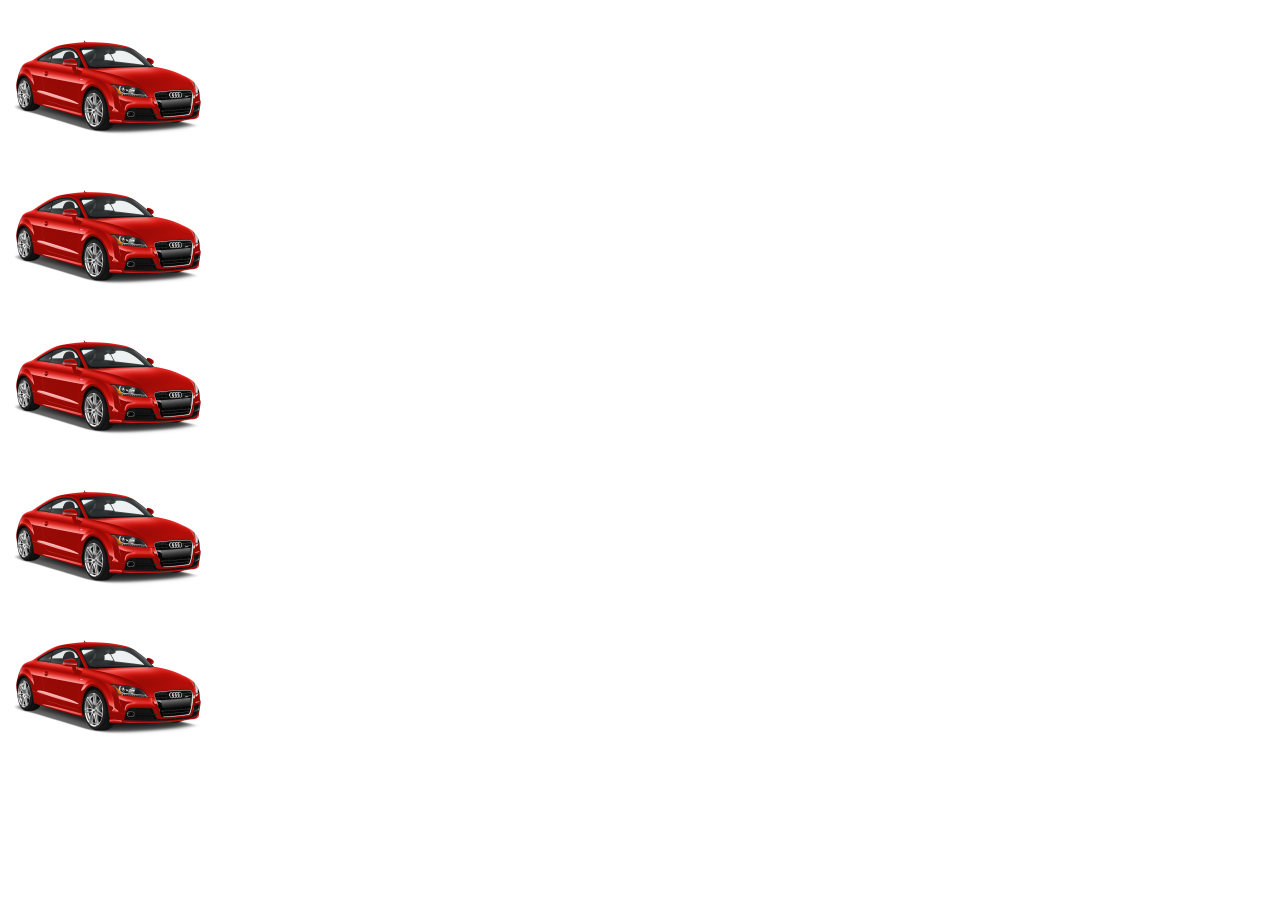
<file: anime.html>
<!DOCTYPE html>
<html lang="en">
<head>
    <meta charset="UTF-8">
    <meta name="viewport" content="width=device-width, initial-scale=1.0">
    <title>Document</title>
    <style>
        div{
            width: 200px;
            height: 150px;
            position: relative;
            animation: moving 3s infinite;
        }
        #div1{
            animation-timing-function: linear;
        }
        #div2{
            animation-timing-function: ease;
        }
        #div3{
            animation-timing-function: ease-in;
        }
        #div4{
            animation-timing-function: ease-out;
        }
        #div5{
            animation-timing-function: ease-in-out;
        }
        @keyframes moving{
            from{left: 0px;}
            to{
                left: 1000px;
            }
        }
    </style>
</head>
<body>
    <div id="div1"><img src="car-png-large-images-5.png" alt=""></div>
    <div id="div2"><img src="car-png-large-images-5.png" alt=""></div>
    <div id="div3"><img src="car-png-large-images-5.png" alt=""></div>
    <div id="div4"><img src="car-png-large-images-5.png" alt=""></div>
    <div id="div5"><img src="car-png-large-images-5.png" alt=""></div>
</body>
</html>
</file>
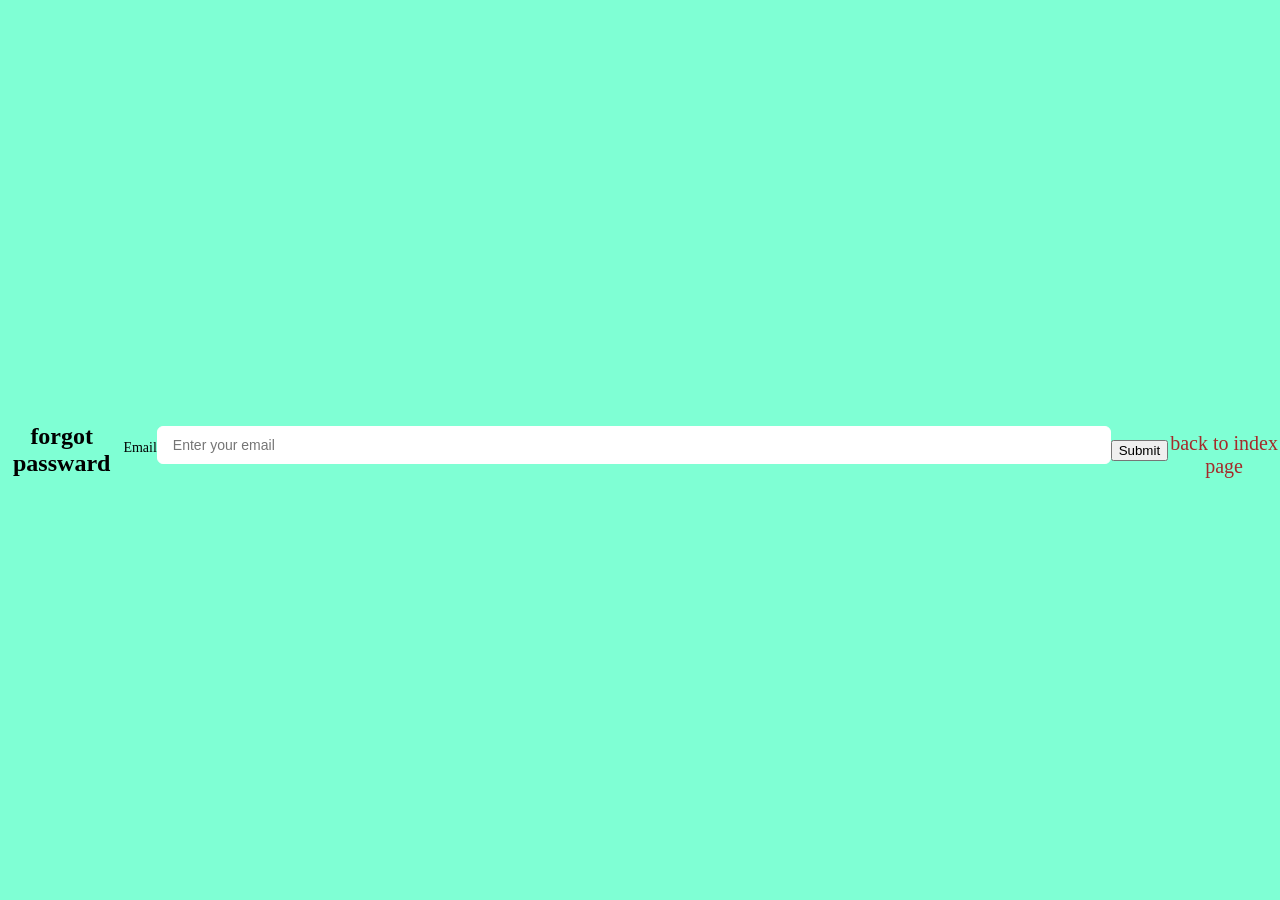
<file: frg.html>
<!DOCTYPE html>
<html lang="en">
<head>
    <meta charset="UTF-8">
    <meta name="viewport" content="width=device-width, initial-scale=1.0">
    <title>forgot page</title>
    <style>
        body{
            font-family: 'Times New Roman', Times, serif;
            margin: 0;
            padding: 0;
            background: aquamarine;
            display: flex;
            justify-content: center;
            align-items: center;
            height: 100vh;
        }
        #hee{
            text-align: center;
            margin-bottom: 20px;
        }
        h2{
            text-align: center;
            margin-bottom: 20px;
        }
        form{
            width: 100px;
            max-width: 400px;
            padding: 20px;
            border-radius: 12px;
            background-color: blue;
            box-shadow: 0 8px 16px rgb(218, 142, 142);
        }
        label{
            font-size: 14px;
            margin-bottom: 5px;
            display: block;
        }
        input{
            width: calc(100% - 40px);
            padding: 10px 15px;
            margin-top: 5px;
            margin-bottom: 15px;
            border: 1px solid white;
            border-radius: 6px;
            font-size: 14px;

        }
        .b{
            text-align: center;
            margin-top: 10px;
        }
        .b a{
            color: brown;
            text-decoration:dotted;
            font-size: 20px;
            
        }
        .b a:hover{
            text-decoration: underline;
            color: black;
        }
        
    </style>
</head>

<body>
 <h2>forgot passward</h2>
    <br>
    <label for="">Email</label>
    <input type="text" placeholder="Enter your email" id="em"><br>

    <button type="submit">Submit</button><br>
    
    <div class="b">
        <a href="/index.html">back to index page</a>
    </div>

</body>
</html>
</file>
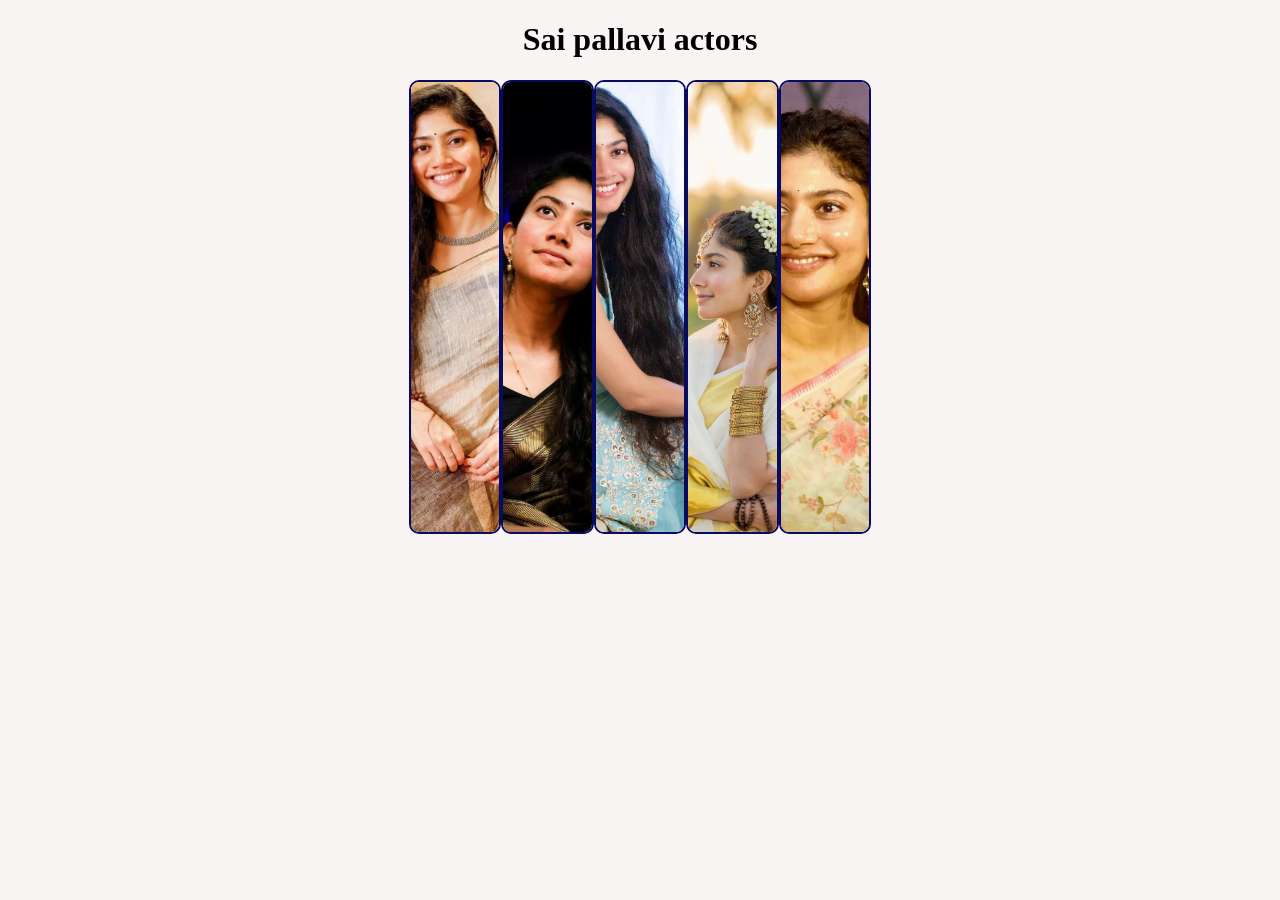
<file: slidshow.html>
<!DOCTYPE html>
<html lang="en">
<head>
    <meta charset="UTF-8">
    <meta name="viewport" content="width=device-width, initial-scale=1.0">
    <title>Animations</title>
    <style>
        .container{
            width: 70%;
            height: 450px;
            display: flex;
            justify-content: center;
          
        }
        body{
            background-color: rgba(228, 204, 204, 0.205);
        }
        .container img{
            width: 10%;
            height: 100%;
            object-fit: cover;
            border-radius: 10px;
            border: 2px solid rgb(8, 11, 96);
            transition: all ease-in-out 0.5s;
        }
        .container img:hover{
            width: 25%;
        }
    </style>
</head>
<body><center>
    <h1>Sai pallavi actors</h1>
    <div class="container">
        <img src="sai.jpg" alt="">
        <img src="sai-pallavi-01.jpg" alt="">
        <img src="Sai-Pallavi2.jpg" alt="">
        <img src="sai-pallavi3.jpg" alt="">
        <img src="Sai-Pallavi4.jpg" alt="">
    </div>
</center>
</body>
</html>
</file>
